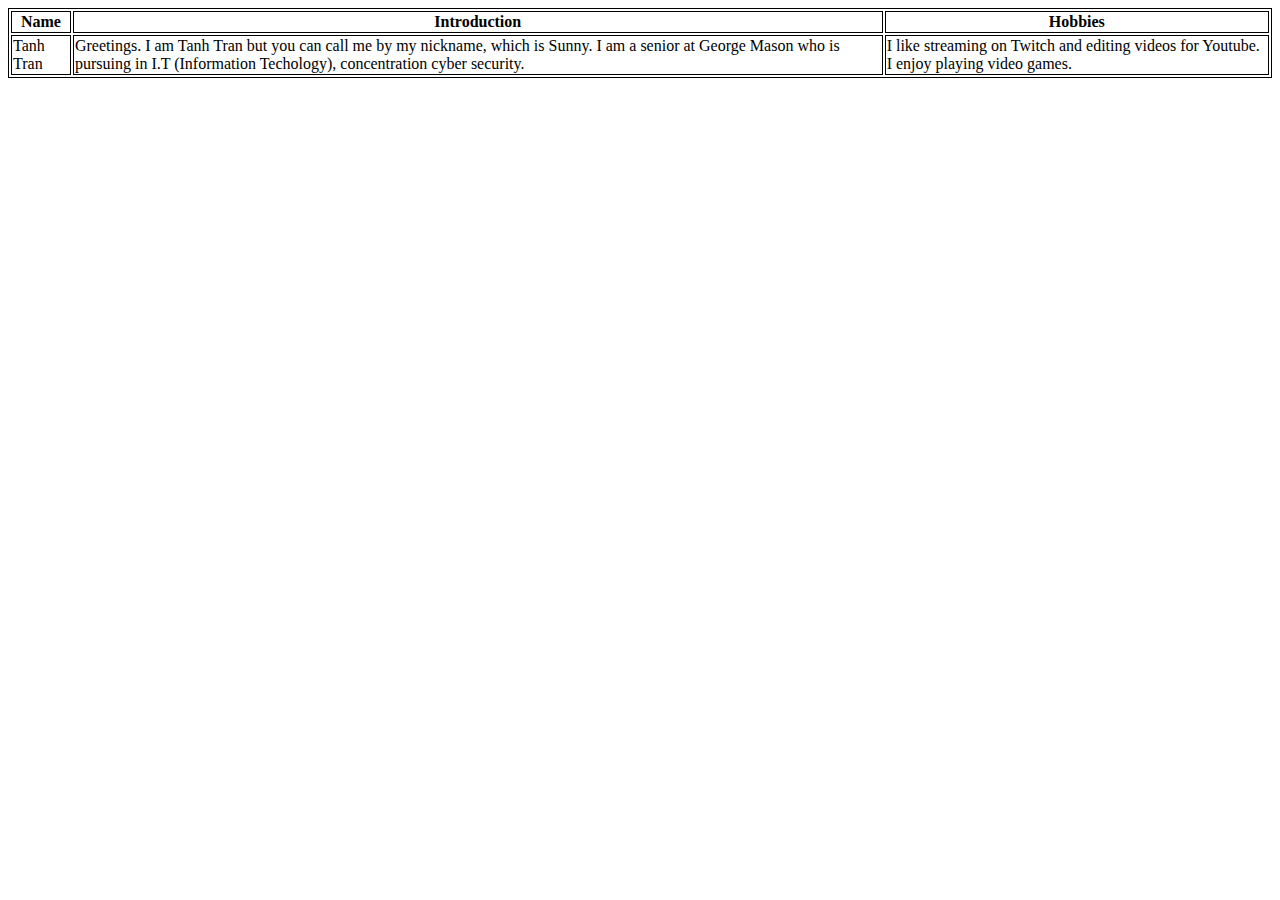
<file: index.html>
<!DOCTYPE html>
<html>
<style>
table, th, td {
  border:1px solid black;
}
</style>
<body>

<table style="width:100%">
  <tr>
    <th>Name</th>
    <th>Introduction</th>
    <th>Hobbies</th>
  </tr>
  <tr>
    <td>Tanh Tran</td>
    <td>Greetings. I am Tanh Tran but you can call me by my nickname, which is Sunny. I am a senior at George Mason who is pursuing in I.T (Information Techology), concentration cyber security. </td>
    <td>I like streaming on Twitch and editing videos for Youtube. I enjoy playing video games.</td>
  </tr>
</table>


</body>
</html>
</file>
